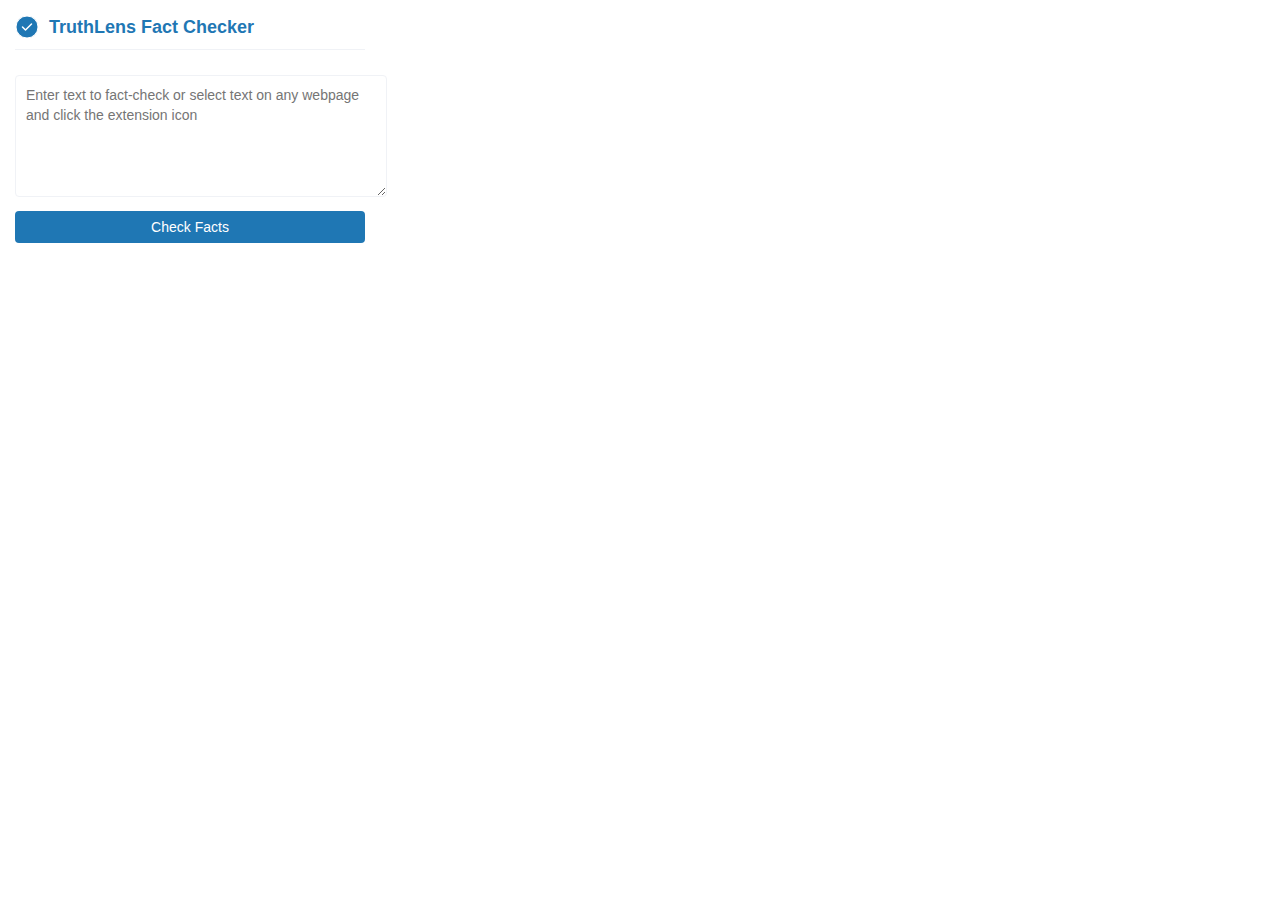
<file: browser_extension/popup.html>
<!DOCTYPE html>
<html>
<head>
  <title>TruthLens Fact Checker</title>
  <style>
    :root {
      --primary-color: #1f77b4;
      --background-color: #ffffff;
      --secondary-bg: #f0f2f6;
      --text-color: #262730;
      --error-color: #dc3545;
      --success-color: #28a745;
      --warning-color: #ffc107;
    }

    body {
      width: 350px;
      padding: 15px;
      font-family: -apple-system, BlinkMacSystemFont, 'Segoe UI', Roboto, sans-serif;
      margin: 0;
    }

    .header {
      display: flex;
      align-items: center;
      margin-bottom: 15px;
      padding-bottom: 10px;
      border-bottom: 1px solid var(--secondary-bg);
    }

    .header img {
      width: 24px;
      height: 24px;
      margin-right: 10px;
    }

    .header h1 {
      font-size: 18px;
      margin: 0;
      color: var(--primary-color);
    }

    textarea {
      width: 100%;
      min-height: 100px;
      padding: 10px;
      margin: 10px 0;
      border: 1px solid var(--secondary-bg);
      border-radius: 4px;
      resize: vertical;
      font-family: inherit;
      font-size: 14px;
      line-height: 1.4;
    }

    button {
      background-color: var(--primary-color);
      color: white;
      border: none;
      padding: 8px 16px;
      border-radius: 4px;
      cursor: pointer;
      width: 100%;
      font-size: 14px;
      transition: background-color 0.2s;
    }

    button:hover {
      background-color: #1a5a8e;
    }

    button:disabled {
      opacity: 0.7;
      cursor: not-allowed;
    }

    .results {
      margin-top: 15px;
      padding: 10px;
      border: 1px solid var(--secondary-bg);
      border-radius: 4px;
      display: none;
    }

    .score {
      font-size: 24px;
      font-weight: bold;
      text-align: center;
      margin: 10px 0;
      padding: 10px;
      background: var(--secondary-bg);
      border-radius: 4px;
    }

    .loading {
      text-align: center;
      display: none;
    }

    .spinner {
      border: 3px solid var(--secondary-bg);
      border-top: 3px solid var(--primary-color);
      border-radius: 50%;
      width: 20px;
      height: 20px;
      animation: spin 1s linear infinite;
      margin: 10px auto;
    }

    .fact-list {
      list-style: none;
      padding: 0;
      margin: 0;
    }

    .fact-item {
      padding: 10px;
      margin-bottom: 10px;
      background: var(--secondary-bg);
      border-radius: 4px;
    }

    .fact-rating {
      font-weight: bold;
      color: var(--primary-color);
      margin-bottom: 5px;
    }

    .fact-text {
      margin-bottom: 5px;
      line-height: 1.4;
    }

    .fact-source {
      font-size: 12px;
      color: #666;
    }

    .fact-link {
      display: inline-block;
      color: var(--primary-color);
      text-decoration: none;
      font-size: 12px;
      margin-top: 5px;
    }

    .error {
      color: var(--error-color);
      background: rgba(220, 53, 69, 0.1);
      padding: 10px;
      border-radius: 4px;
      margin-top: 10px;
    }

    @keyframes spin {
      0% { transform: rotate(0deg); }
      100% { transform: rotate(360deg); }
    }
  </style>
</head>
<body>
  <div class="header">
    <img src="icons/icon48.svg" alt="TruthLens">
    <h1>TruthLens Fact Checker</h1>
  </div>

  <textarea id="content" placeholder="Enter text to fact-check or select text on any webpage and click the extension icon"></textarea>
  <button id="check">Check Facts</button>

  <div class="loading">
    <div class="spinner"></div>
    <p>Analyzing content...</p>
  </div>

  <div class="results">
    <div class="score"></div>
    <div class="details"></div>
  </div>

  <script src="popup.js"></script>
</body>
</html>
</file>
